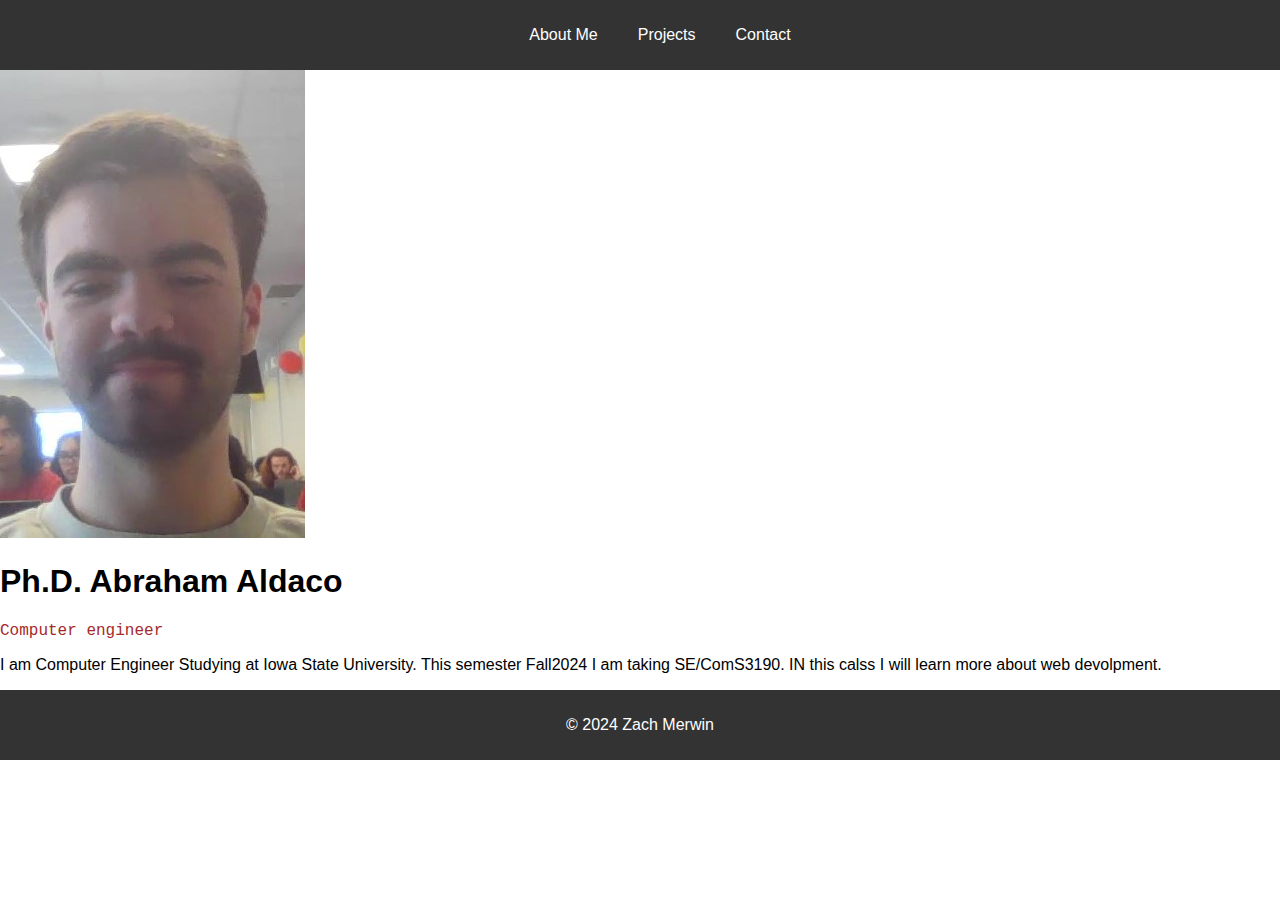
<file: activity4/index.html>
<!DOCTYPE html>
<html lang="en">
<head>
    <meta charset="UTF-8">
    <meta name="viewport" content="width=device-width, initial-scale=1.0">
    <title>Zach Merwin</title>
    <link rel="stylesheet" href="./style.css">
</head>
<body>
    <header>
        <nav>
        <ul>
        <li><a href="./index.html">About Me</a></li>
        <li><a href="./projects.html">Projects</a></li>
        <li><a href="./contact.html">Contact</a></li>
        </ul>
        </nav>
        </header>
       
        <div class="container">
            <img src= "./zach.jpg" alt="Profile Photo">
            <h1>Ph.D. Abraham Aldaco</h1>
            <p style="font-family: 'Courier New', Courier, monospace; color: brown">Computer engineer</p>
            <p>I am Computer Engineer Studying at Iowa State
            University. This semester Fall2024 I am taking SE/ComS3190.
            IN this calss I will learn more about web devolpment. </p>
            </div>
           
            <footer>
                <p>&copy; 2024 Zach Merwin</p>
                </footer>
</body>
</html>
</file>
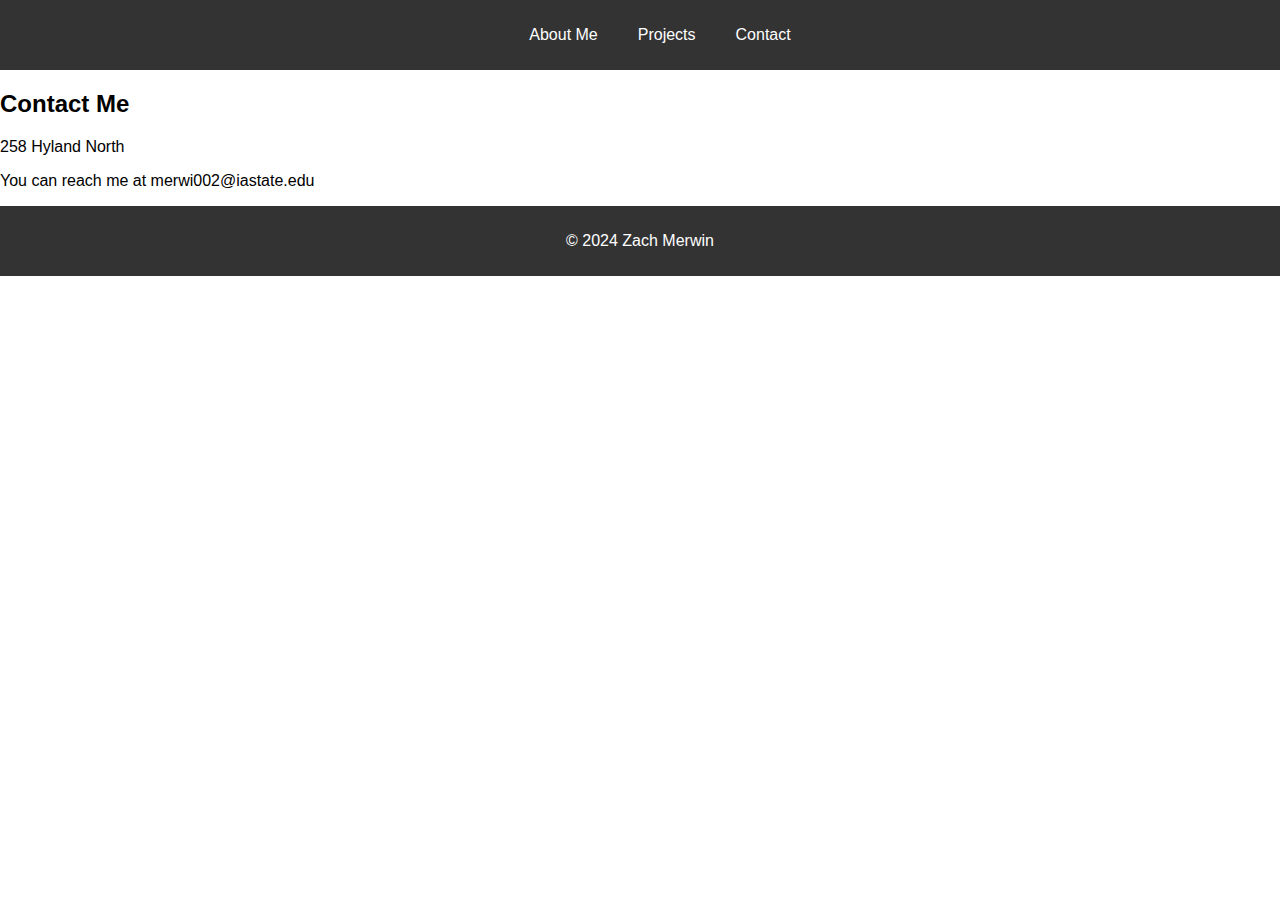
<file: activity4/contact.html>
<!DOCTYPE html>
<html lang="en">
<head>
    <meta charset="UTF-8">
    <meta name="viewport" content="width=device-width, initial-scale=1.0">
    <link rel="stylesheet" href="./style.css">
    <title>Zach Merwin</title>
</head>
<body>
    <header>
        <nav>
        <ul>
        <li><a href="./index.html">About Me</a></li>
        <li><a href="./projects.html">Projects</a></li>
        <li><a href="./contact.html">Contact</a></li>
        </ul>
        </nav>
        </header>
        
         <div class="header">
            <div class="header">
                <h2>Contact Me</h2>
                <p>258 Hyland North</p>
                <p>You can reach me at merwi002@iastate.edu</p>
                </div>
                
                <footer>
                    <p>&copy; 2024 Zach Merwin</p>
                    </footer>
        
</body>

</html>
</file>
<file: activity4/style.css>
header {
    background-color: #333;
    color: #fff;
    padding: 10px 0;
    }
    nav ul {
        list-style: none;
        display: flex;
        justify-content: center;
        }
        nav li {
        margin: 0 20px;
        }
        nav a {
        text-decoration: none;
        color: #fff;
        }
        img {
            max-width: 200%;
            }
            body {
                font-family: Arial, sans-serif;
                margin: 0;
                padding: 0;
                }
                footer {
                text-align: center;
                padding: 10px;
                background-color: #333;
                color: #fff;
                }
</file>
